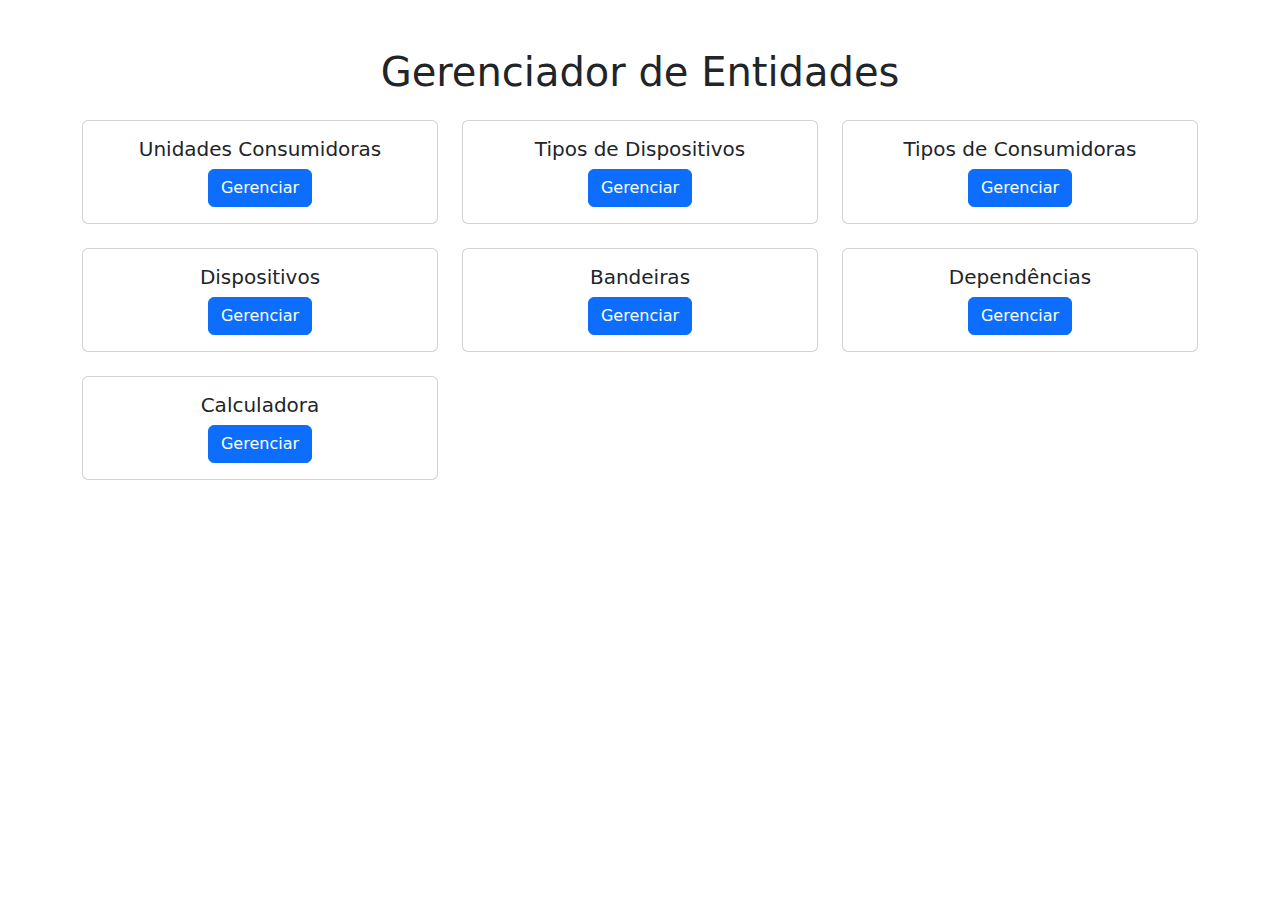
<file: index.html>
<!DOCTYPE html>
<html lang="pt-BR">
<head>
    <meta charset="UTF-8">
    <meta name="viewport" content="width=device-width, initial-scale=1.0">
    <title>Home</title>
    <link href="https://cdn.jsdelivr.net/npm/bootstrap@5.3.3/dist/css/bootstrap.min.css" rel="stylesheet" integrity="sha384-QWTKZyjpPEjISv5WaRU9OFeRpok6YctnYmDr5pNlyT2bRjXh0JMhjY6hW+ALEwIH" crossorigin="anonymous">
</head>
<body>
    <div class="container mt-5">
        <h1 class="text-center mb-4">Gerenciador de Entidades</h1>
        <div class="row">
            <div class="col-md-4">
                <div class="card mb-4">
                    <div class="card-body text-center">
                        <h5 class="card-title">Unidades Consumidoras</h5>
                        <a href="unidades_consumidoras.html" class="btn btn-primary">Gerenciar </a>
                    </div>
                </div>
            </div>
            <div class="col-md-4">
                <div class="card mb-4">
                    <div class="card-body text-center">
                        <h5 class="card-title">Tipos de Dispositivos</h5>
                        <a href="tipos_dispositivos.html" class="btn btn-primary">Gerenciar </a>
                    </div>
                </div>
            </div>
            <div class="col-md-4">
                <div class="card mb-4">
                    <div class="card-body text-center">
                        <h5 class="card-title">Tipos de Consumidoras</h5>
                        <a href="tipos_consumidores.html" class="btn btn-primary">Gerenciar </a>
                    </div>
                </div>
            </div>
            <div class="col-md-4">
                <div class="card mb-4">
                    <div class="card-body text-center">
                        <h5 class="card-title">Dispositivos</h5>
                        <a href="dispositivos.html" class="btn btn-primary">Gerenciar </a>
                    </div>
                </div>
            </div>
            <div class="col-md-4">
                <div class="card mb-4">
                    <div class="card-body text-center">
                        <h5 class="card-title">Bandeiras</h5>
                        <a href="bandeiras.html" class="btn btn-primary">Gerenciar </a>
                    </div>
                </div>
            </div>
            <div class="col-md-4">
                <div class="card mb-4">
                    <div class="card-body text-center">
                        <h5 class="card-title">Dependências</h5>
                        <a href="dependencias.html" class="btn btn-primary">Gerenciar </a>
                    </div>
                </div>
            </div>
            <div class="col-md-4">
                <div class="card mb-4">
                    <div class="card-body text-center">
                        <h5 class="card-title">Calculadora</h5>
                        <a href="calculadora.html" class="btn btn-primary">Gerenciar </a>
                    </div>
                </div>
            </div>
        </div>
    </div>
    <script src="https://cdn.jsdelivr.net/npm/bootstrap@5.3.3/dist/js/bootstrap.bundle.min.js" integrity="sha384-YvpcrYf0tY3lHB60NNkmXc5s9fDVZLESaAA55NDzOxhy9GkcIdslK1eN7N6jIeHz" crossorigin="anonymous"></script>
</body>
</html>
</file>
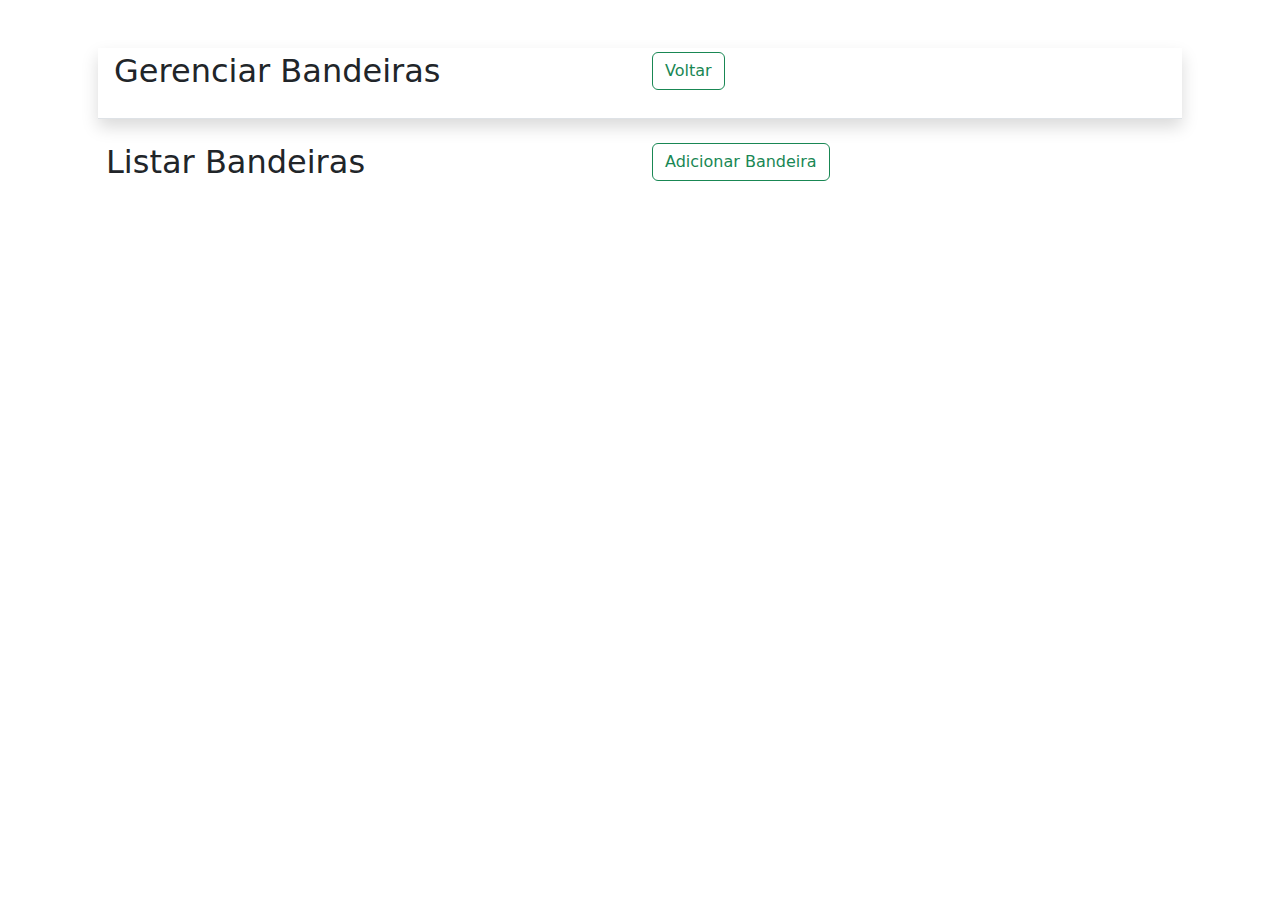
<file: bandeiras.html>
<!DOCTYPE html>
<html lang="pt-BR">
<head>
    <meta charset="UTF-8">
    <meta name="viewport" content="width=device-width, initial-scale=1.0">
    <title>Gerenciar Bandeiras</title>
    <link href="https://cdn.jsdelivr.net/npm/bootstrap@5.3.3/dist/css/bootstrap.min.css" rel="stylesheet" integrity="sha384-QWTKZyjpPEjISv5WaRU9OFeRpok6YctnYmDr5pNlyT2bRjXh0JMhjY6hW+ALEwIH" crossorigin="anonymous">
</head>
<body>
    <div class="container mt-5">
        <div class="row  border-bottom m-3 p-1 shadow">
            <div class="col"><h2 class="mb-4">Gerenciar Bandeiras</h2></div>
            <div class="col"><button class="btn btn-outline-success mb-3" onclick="javascript:history.back();">Voltar</button></div>
        </div>

        <section class="m-4">
            <div class="row">
                <div class="col"><h2>Listar Bandeiras</h2></div>
                <div class="col"><button class="btn btn-outline-success mb-3" onclick="showAddForm()">Adicionar Bandeira</button></div>
            </div>
            
            <div id="bandeirasList" class="mb-4"></div>
        </section>

        <section id="bandeiraForm" class="d-none">
            <h2 id="formTitle">Cadastrar nova Bandeira</h2>
            <form id="bandeiraFormElement">
                <input type="hidden" id="bandeiraId">
                <div class="mb-3">
                    <label for="tipo" class="form-label">Tipo de Bandeira</label>
                    <input type="text" class="form-control" id="tipo" required>
                </div>
                <div class="mb-3">
                    <label for="taxa_adicional" class="form-label">Taxa Adicional</label>
                    <input type="number" step="0.01" class="form-control" id="taxa_adicional" required>
                </div>
                <button type="submit" class="btn btn-primary">Salvar</button>
            </form>
        </section>
    </div>

    <script src="https://cdn.jsdelivr.net/npm/bootstrap@5.3.3/dist/js/bootstrap.bundle.min.js" integrity="sha384-YvpcrYf0tY3lHB60NNkmXc5s9fDVZLESaAA55NDzOxhy9GkcIdslK1eN7N6jIeHz" crossorigin="anonymous"></script>
    <script src="js/bandeiras.js"></script>
</body>
</html>
</file>
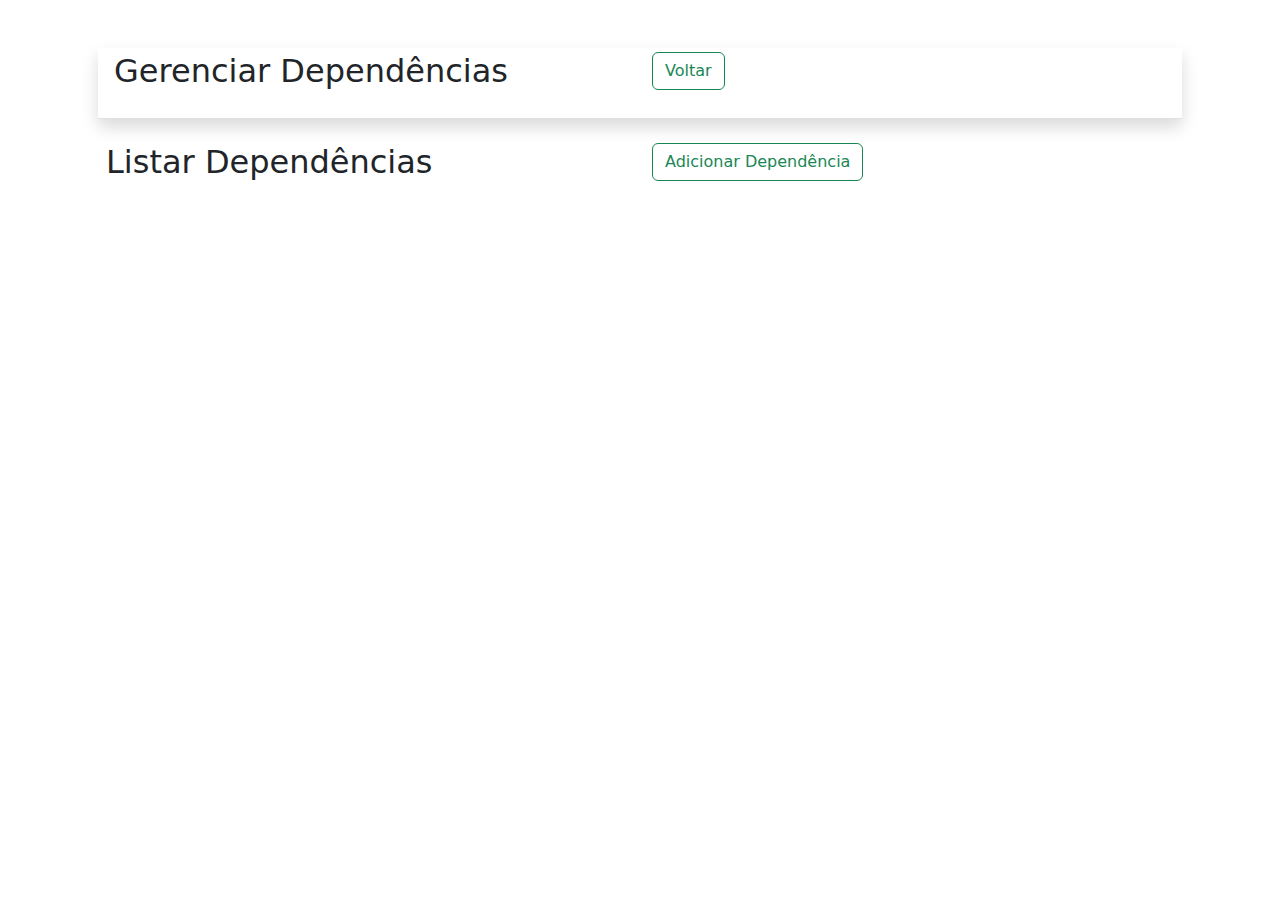
<file: dependencias.html>
<!DOCTYPE html>
<html lang="pt-BR">
<head>
    <meta charset="UTF-8">
    <meta name="viewport" content="width=device-width, initial-scale=1.0">
    <title>Gerenciar Dependências</title>
    <link href="https://cdn.jsdelivr.net/npm/bootstrap@5.3.3/dist/css/bootstrap.min.css" rel="stylesheet" integrity="sha384-QWTKZyjpPEjISv5WaRU9OFeRpok6YctnYmDr5pNlyT2bRjXh0JMhjY6hW+ALEwIH" crossorigin="anonymous">
</head>
<body>
    <div class="container mt-5">
        <div class="row border-bottom m-3 p-1 shadow">
            <div class="col"><h2 class="mb-4">Gerenciar Dependências</h2></div>
            <div class="col"><button class="btn btn-outline-success mb-3" onclick="javascript:history.back();">Voltar</button></div>
        </div>

        <section class="m-4">
            <div class="row">
                <div class="col"><h2>Listar Dependências</h2></div>
                <div class="col"><button class="btn btn-outline-success mb-3" onclick="showAddForm()">Adicionar Dependência</button></div>
            </div>
            
            <div id="dependenciasList" class="mb-4"></div>
        </section>

        <section id="dependenciaForm" class="d-none">
            <h2 id="formTitle">Cadastrar nova Dependência</h2>
            <form id="dependenciaFormElement">
                <input type="hidden" id="dependenciaId">
                <div class="mb-3">
                    <label for="nome" class="form-label">Nome da Dependência</label>
                    <input type="text" class="form-control" id="nome" required>
                </div>
                <div class="mb-3">
                    <label for="unidadeConsumidora" class="form-label">Unidade Consumidora</label>
                    <select id="unidadeConsumidora" class="form-select" required></select>
                </div>
                <button type="submit" class="btn btn-primary">Salvar</button>
            </form>
        </section>
    </div>

    <script src="https://cdn.jsdelivr.net/npm/bootstrap@5.3.3/dist/js/bootstrap.bundle.min.js" integrity="sha384-YvpcrYf0tY3lHB60NNkmXc5s9fDVZLESaAA55NDzOxhy9GkcIdslK1eN7N6jIeHz" crossorigin="anonymous"></script>
    <script>
        document.addEventListener('DOMContentLoaded', function() {
            // Simulação de carregamento das unidades consumidoras
            const unidadesConsumidoras = [
                { id: 1, nome: 'Unidade 1' },
                { id: 2, nome: 'Unidade 2' },
                { id: 3, nome: 'Unidade 3' }
            ];

            const select = document.getElementById('unidadeConsumidora');

            unidadesConsumidoras.forEach(unidade => {
                const option = document.createElement('option');
                option.value = unidade.id;
                option.textContent = unidade.nome;
                select.appendChild(option);
            });
        });

        function showAddForm() {
            document.getElementById('dependenciaForm').classList.remove('d-none');
            document.getElementById('formTitle').textContent = 'Cadastrar nova Dependência';
            document.getElementById('dependenciaFormElement').reset();
        }
    </script>
</body>
</html>
</file>
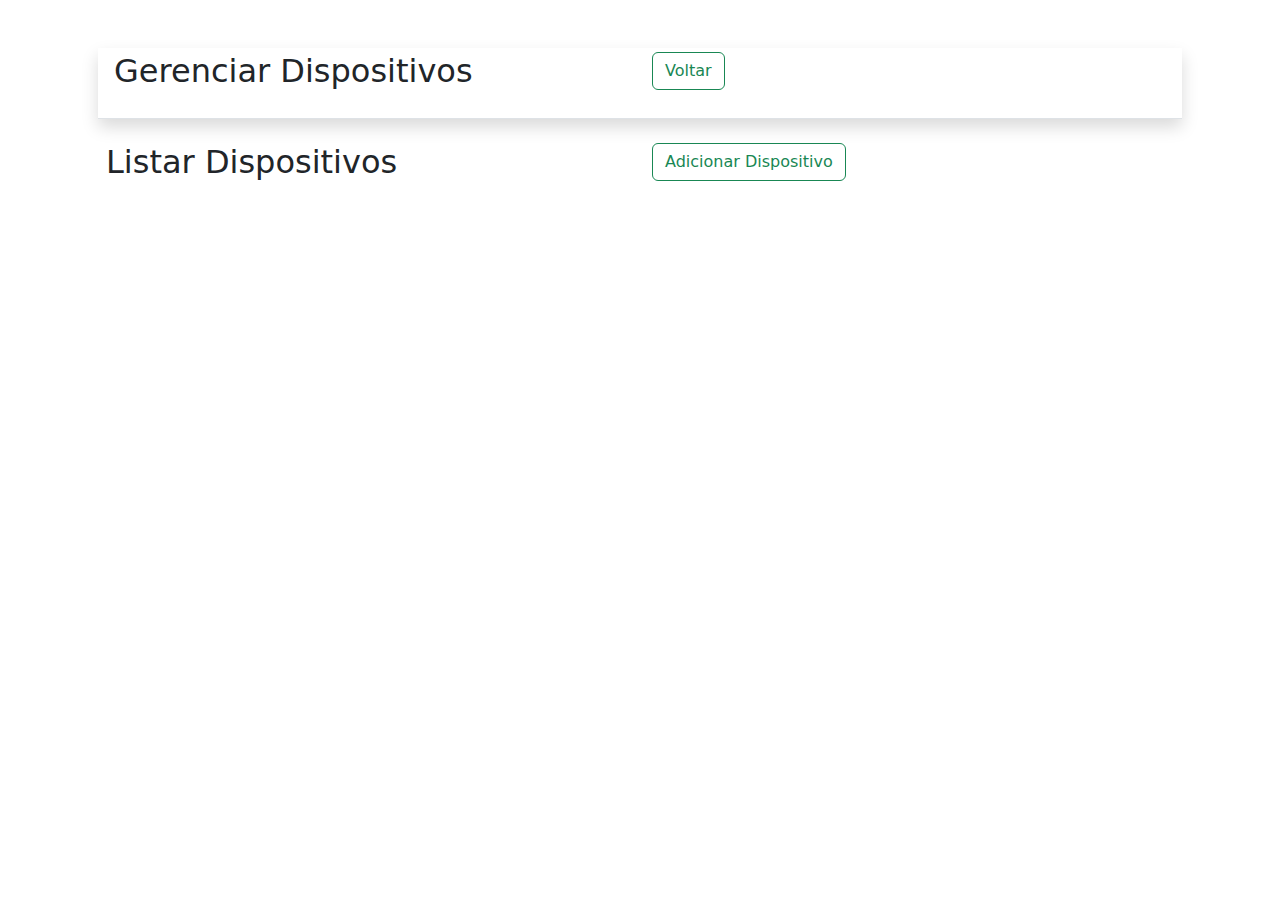
<file: dispositivos.html>
<!DOCTYPE html>
<html lang="pt-BR">
<head>
    <meta charset="UTF-8">
    <meta name="viewport" content="width=device-width, initial-scale=1.0">
    <title>Gerenciar Dispositivos</title>
    <link href="https://cdn.jsdelivr.net/npm/bootstrap@5.3.3/dist/css/bootstrap.min.css" rel="stylesheet" integrity="sha384-QWTKZyjpPEjISv5WaRU9OFeRpok6YctnYmDr5pNlyT2bRjXh0JMhjY6hW+ALEwIH" crossorigin="anonymous">
</head>
<body>
    <div class="container mt-5">
        <div class="row border-bottom m-3 p-1 shadow">
            <div class="col"><h2 class="mb-4">Gerenciar Dispositivos</h2></div>
            <div class="col"><button class="btn btn-outline-success mb-3" onclick="javascript:history.back();">Voltar</button></div>
        </div>

        <section class="m-4">
            <div class="row">
                <div class="col"><h2>Listar Dispositivos</h2></div>
                <div class="col"><button class="btn btn-outline-success mb-3" onclick="showAddForm()">Adicionar Dispositivo</button></div>
            </div>
            
            <div id="dispositivosList" class="mb-4"></div>
        </section>

        <section id="dispositivoForm" class="d-none">
            <h2 id="formTitle">Cadastrar novo Dispositivo</h2>
            <form id="dispositivoFormElement">
                <input type="hidden" id="dispositivoId">
                <div class="mb-3">
                    <label for="nome" class="form-label">Nome do Dispositivo</label>
                    <input type="text" class="form-control" id="nome" required>
                </div>
                <div class="mb-3">
                    <label for="modelo" class="form-label">Modelo</label>
                    <input type="text" class="form-control" id="modelo" required>
                </div>
                <div class="mb-3">
                    <label for="serial" class="form-label">Número de Série</label>
                    <input type="text" class="form-control" id="serial" required>
                </div>
                <button type="submit" class="btn btn-primary">Salvar</button>
            </form>
        </section>
    </div>

    <script src="https://cdn.jsdelivr.net/npm/bootstrap@5.3.3/dist/js/bootstrap.bundle.min.js" integrity="sha384-YvpcrYf0tY3lHB60NNkmXc5s9fDVZLESaAA55NDzOxhy9GkcIdslK1eN7N6jIeHz" crossorigin="anonymous"></script>
    <script src="js/dispositivos.js"></script>
</body>
</html>
</file>
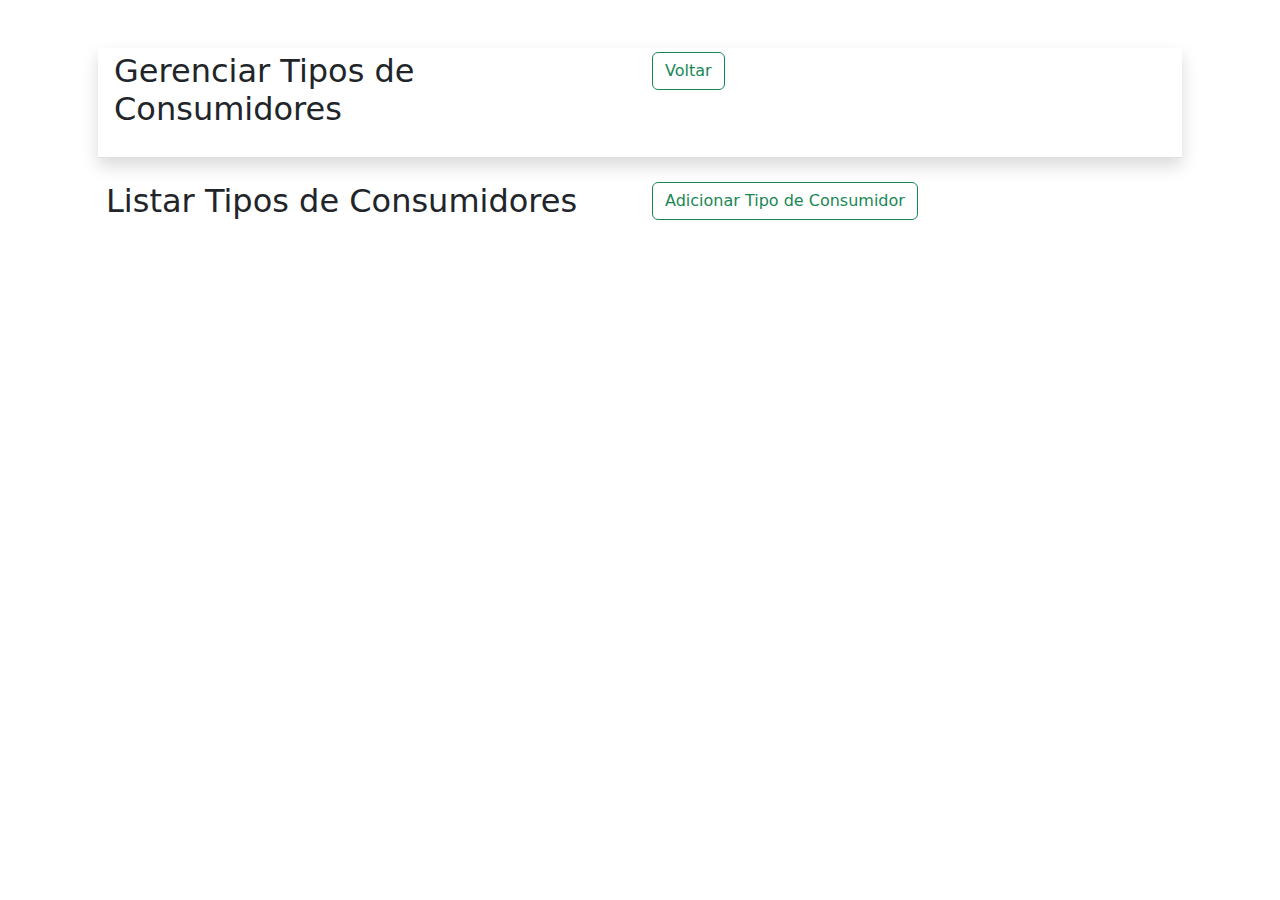
<file: tipos_consumidores.html>
<!DOCTYPE html>
<html lang="pt-BR">
<head>
    <meta charset="UTF-8">
    <meta name="viewport" content="width=device-width, initial-scale=1.0">
    <title>Gerenciar Tipos de Consumidores</title>
    <link href="https://cdn.jsdelivr.net/npm/bootstrap@5.3.3/dist/css/bootstrap.min.css" rel="stylesheet" integrity="sha384-QWTKZyjpPEjISv5WaRU9OFeRpok6YctnYmDr5pNlyT2bRjXh0JMhjY6hW+ALEwIH" crossorigin="anonymous">
</head>
<body>
    <div class="container mt-5">
        <div class="row border-bottom m-3 p-1 shadow">
            <div class="col"><h2 class="mb-4">Gerenciar Tipos de Consumidores</h2></div>
            <div class="col"><button class="btn btn-outline-success mb-3" onclick="javascript:history.back();">Voltar</button></div>
        </div>

        <section class="m-4">
            <div class="row">
                <div class="col"><h2>Listar Tipos de Consumidores</h2></div>
                <div class="col"><button class="btn btn-outline-success mb-3" onclick="showAddForm()">Adicionar Tipo de Consumidor</button></div>
            </div>
            
            <div id="tiposConsumidoresList" class="mb-4"></div>
        </section>

        <section id="tipoConsumidorForm" class="d-none">
            <h2 id="formTitle">Cadastrar novo Tipo de Consumidor</h2>
            <form id="tipoConsumidorFormElement">
                <input type="hidden" id="tipoConsumidorId">
                <div class="mb-3">
                    <label for="nome" class="form-label">Nome do Tipo de Consumidor</label>
                    <input type="text" class="form-control" id="nome" required>
                </div>
                <div class="mb-3">
                    <label for="valor_kwh" class="form-label">Valor por kWh</label>
                    <input type="number" step="0.01" class="form-control" id="valor_kwh" required>
                </div>
                <button type="submit" class="btn btn-primary">Salvar</button>
            </form>
        </section>
    </div>

    <script src="https://cdn.jsdelivr.net/npm/bootstrap@5.3.3/dist/js/bootstrap.bundle.min.js" integrity="sha384-YvpcrYf0tY3lHB60NNkmXc5s9fDVZLESaAA55NDzOxhy9GkcIdslK1eN7N6jIeHz" crossorigin="anonymous"></script>
    <script src="js/tipos_con.js"></script>
</body>
</html>
</file>
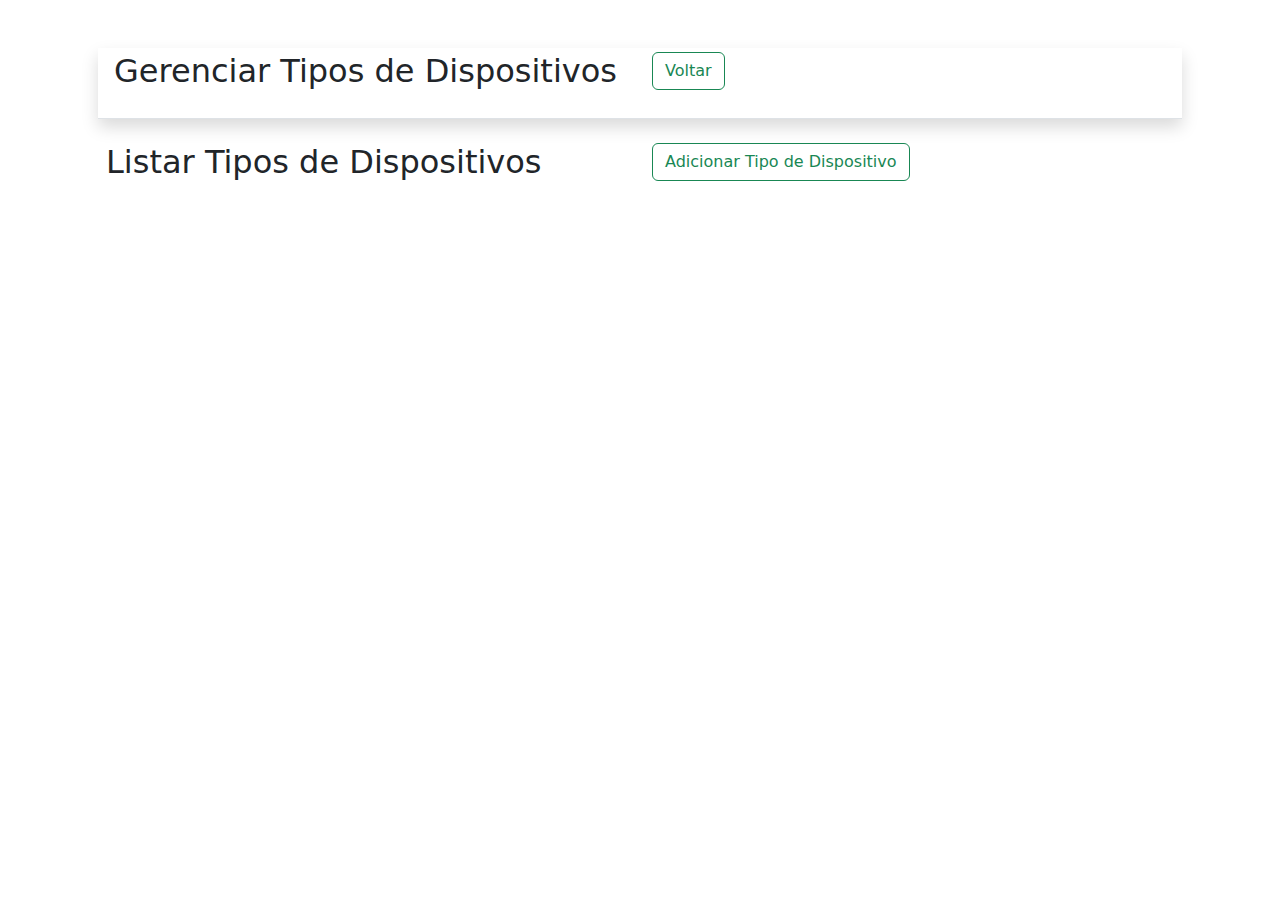
<file: tipos_dispositivos.html>
<!DOCTYPE html>
<html lang="pt-BR">
<head>
    <meta charset="UTF-8">
    <meta name="viewport" content="width=device-width, initial-scale=1.0">
    <title>Gerenciar Tipos de Dispositivos</title>
    <link href="https://cdn.jsdelivr.net/npm/bootstrap@5.3.3/dist/css/bootstrap.min.css" rel="stylesheet" integrity="sha384-QWTKZyjpPEjISv5WaRU9OFeRpok6YctnYmDr5pNlyT2bRjXh0JMhjY6hW+ALEwIH" crossorigin="anonymous">
</head>
<body>
    <div class="container mt-5">
        <div class="row border-bottom m-3 p-1 shadow">
            <div class="col"><h2 class="mb-4">Gerenciar Tipos de Dispositivos</h2></div>
            <div class="col"><button class="btn btn-outline-success mb-3" onclick="javascript:history.back();">Voltar</button></div>
        </div>

        <section class="m-4">
            <div class="row">
                <div class="col"><h2>Listar Tipos de Dispositivos</h2></div>
                <div class="col"><button class="btn btn-outline-success mb-3" onclick="showAddForm()">Adicionar Tipo de Dispositivo</button></div>
            </div>
            
            <div id="tiposDispositivosList" class="mb-4"></div>
        </section>

        <section id="tipoDispositivoForm" class="d-none">
            <h2 id="formTitle">Cadastrar novo Tipo de Dispositivo</h2>
            <form id="tipoDispositivoFormElement">
                <input type="hidden" id="tipoDispositivoId">
                <div class="mb-3">
                    <label for="nome" class="form-label">Nome do Tipo de Dispositivo</label>
                    <input type="text" class="form-control" id="nome" required>
                </div>
                <button type="submit" class="btn btn-primary">Salvar</button>
            </form>
        </section>
    </div>

    <script src="https://cdn.jsdelivr.net/npm/bootstrap@5.3.3/dist/js/bootstrap.bundle.min.js" integrity="sha384-YvpcrYf0tY3lHB60NNkmXc5s9fDVZLESaAA55NDzOxhy9GkcIdslK1eN7N6jIeHz" crossorigin="anonymous"></script>
    <script src="js/tipos_disp.js"></script>
</body>
</html>
</file>
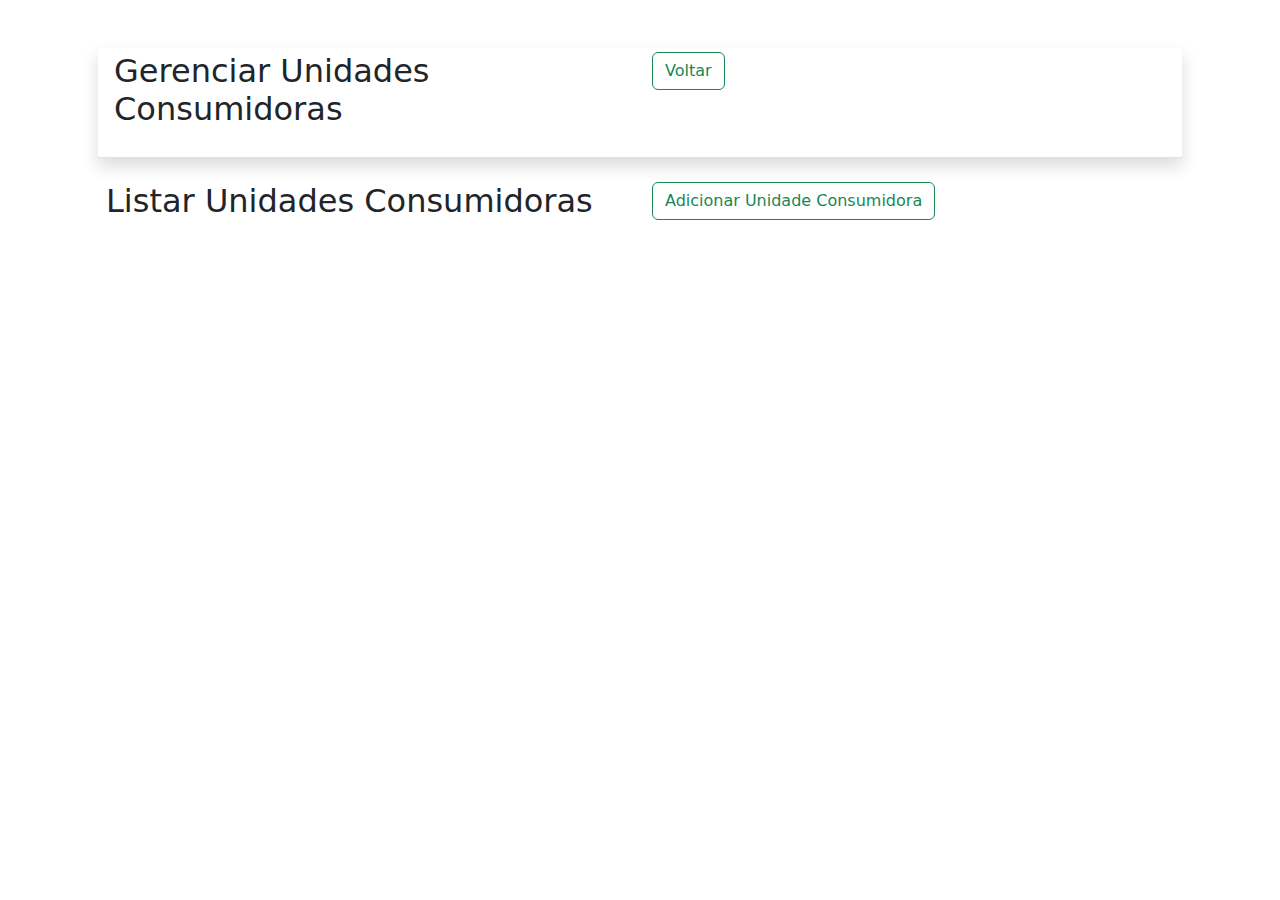
<file: unidades_consumidoras.html>
<!DOCTYPE html>
<html lang="pt-BR">
<head>
    <meta charset="UTF-8">
    <meta name="viewport" content="width=device-width, initial-scale=1.0">
    <title>Gerenciar Unidades Consumidoras</title>
    <link href="https://cdn.jsdelivr.net/npm/bootstrap@5.3.3/dist/css/bootstrap.min.css" rel="stylesheet" integrity="sha384-QWTKZyjpPEjISv5WaRU9OFeRpok6YctnYmDr5pNlyT2bRjXh0JMhjY6hW+ALEwIH" crossorigin="anonymous">
</head>
<body>
    <div class="container mt-5">
        <div class="row border-bottom m-3 p-1 shadow">
            <div class="col"><h2 class="mb-4">Gerenciar Unidades Consumidoras</h2></div>
            <div class="col"><button class="btn btn-outline-success mb-3" onclick="javascript:history.back();">Voltar</button></div>
        </div>

        <section class="m-4">
            <div class="row">
                <div class="col"><h2>Listar Unidades Consumidoras</h2></div>
                <div class="col"><button class="btn btn-outline-success mb-3" onclick="showAddForm()">Adicionar Unidade Consumidora</button></div>
            </div>
            
            <div id="unidadesConsumidorasList" class="mb-4"></div>
        </section>

        <section id="unidadeConsumidoraForm" class="d-none">
            <h2 id="formTitle">Cadastrar nova Unidade Consumidora</h2>
            <form id="unidadeConsumidoraFormElement">
                <input type="hidden" id="unidadeConsumidoraId">
                <div class="mb-3">
                    <label for="nome" class="form-label">Nome da Unidade</label>
                    <input type="text" class="form-control" id="nome" required>
                </div>
                <div class="mb-3">
                    <label for="tipo_id" class="form-label">ID do Tipo</label>
                    <input type="number" class="form-control" id="tipo_id" required>
                </div>
                <button type="submit" class="btn btn-primary">Salvar</button>
            </form>
        </section>
    </div>

    <script src="https://cdn.jsdelivr.net/npm/bootstrap@5.3.3/dist/js/bootstrap.bundle.min.js" integrity="sha384-YvpcrYf0tY3lHB60NNkmXc5s9fDVZLESaAA55NDzOxhy9GkcIdslK1eN7N6jIeHz" crossorigin="anonymous"></script>
    <script src="js/unidades_consumidoras.js"></script>
</body>
</html>
</file>
